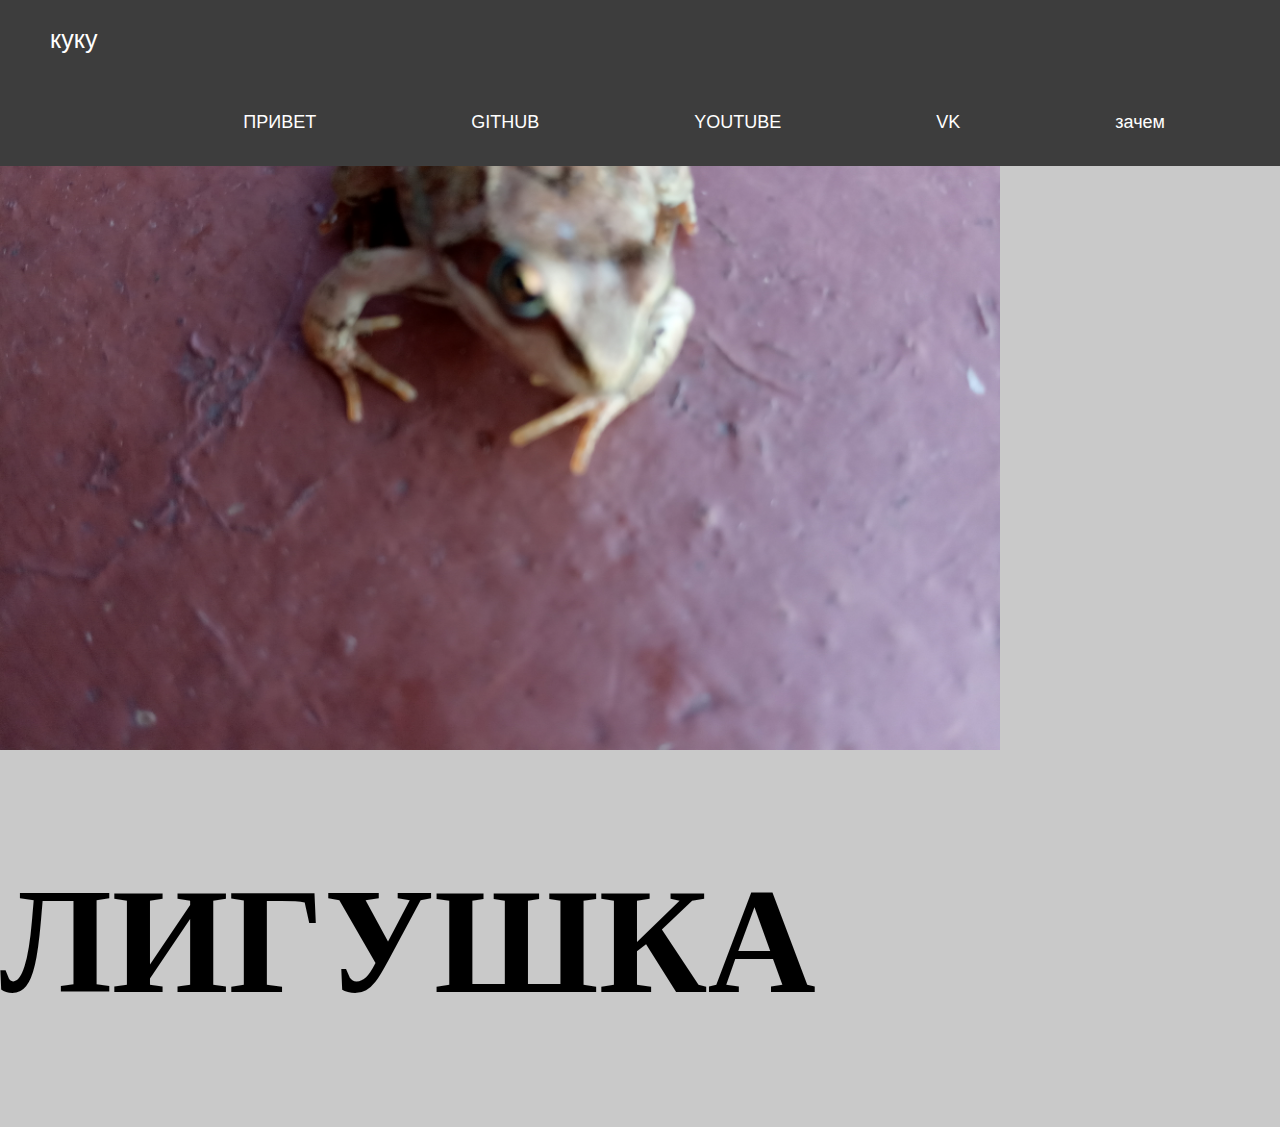
<file: index.html>
<!DOCTYPE html>
<html lang="ru">
<head>
	<meta charset="UTF-8">
	<meta name="viewport" content="width=device-width, initial-scale=1.0">
	<link rel="stylesheet" href="css/style.css">
	<link rel="shortcut icon" href="IMG_20200822_185217.jpg">
	<title>xiamaqaw</title>
</head>
<body>
	<div class="navbar">
		<div class="logo">куку</div>
		<div class="nav">
		<ul>
			<li><a href="https://yandex.ru/">ПРИВЕТ</a></li>
			<li><a href="https://github.com/xiamaqaw/">GITHUB</a></li>
			<li><a href="https://youtube.com/">YOUTUBE</a></li>
			<li><a href="https://vk.com/">VK</a></li>
			<li><a href="ban.html">зачем</a></li>
		</ul>
		</div>
	</div>
	<img src="IMG_20200822_185217.jpg" width="1000">
	<h1 class="ban">ЛИГУШКА</h1>
</body>
</html>
</file>
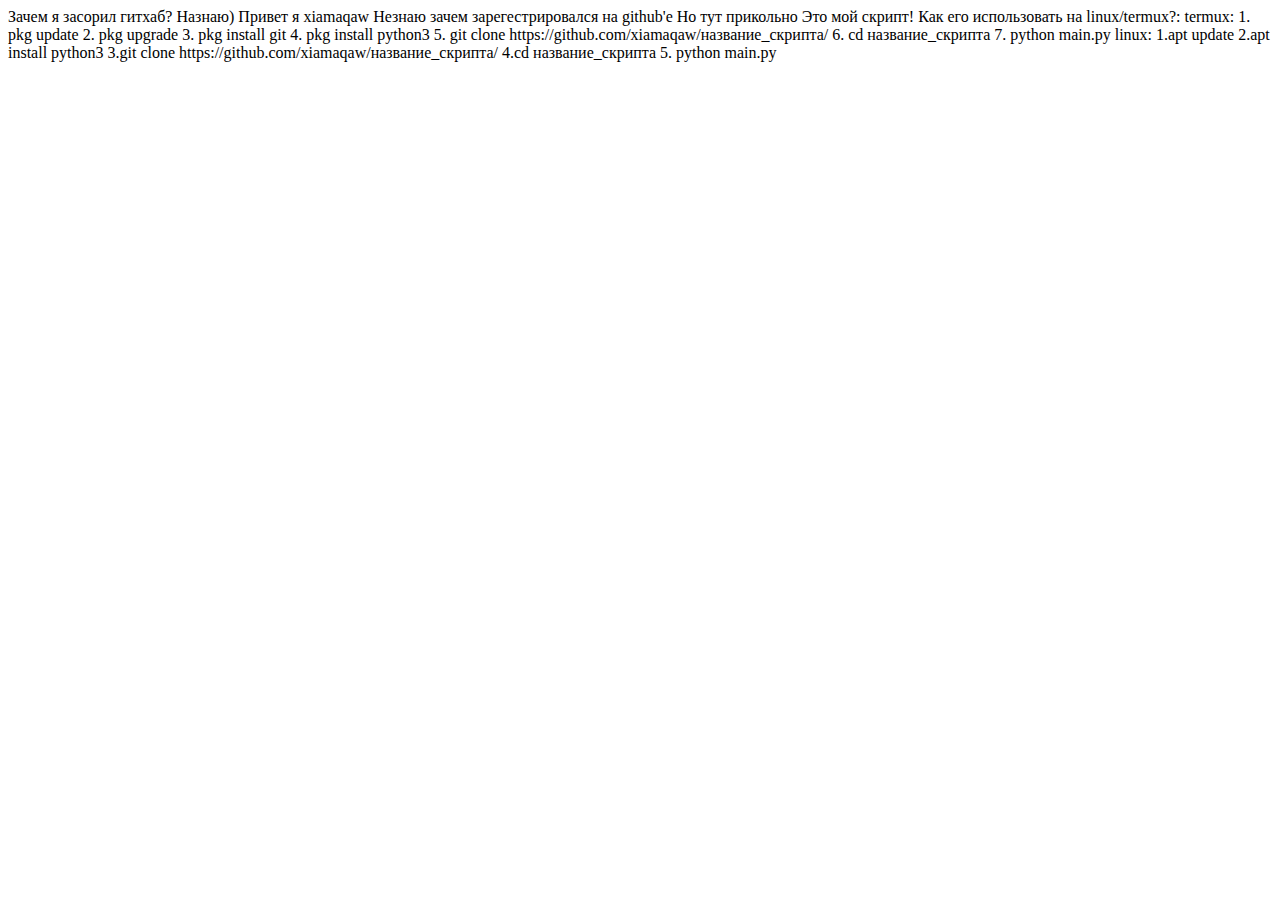
<file: ban.html>
<!DOCTYPE html>
<html lang="ru">
<head>
	<meta charset="UTF-8">
	<meta name="viewport" content="width=device-width, initial-scale=1.0">
	<title>Незнаю</title>
</head>
<body>
	Зачем я засорил гитхаб? Назнаю)
	Привет я xiamaqaw
Незнаю зачем зарегестрировался на github'e Но тут прикольно
Это мой скрипт!
Как его использовать на linux/termux?:
termux:
1. pkg update
2. pkg upgrade
3. pkg install git
4. pkg install python3
5. git clone https://github.com/xiamaqaw/название_скрипта/
6. cd название_скрипта 
7. python main.py

linux:
1.apt update
2.apt install python3
3.git clone https://github.com/xiamaqaw/название_скрипта/
4.cd название_скрипта
5. python main.py
</body>
</html>
</file>
<file: css/style.css>
body {
	background-color: #c9c9c9;
	margin: 0;
	padding: 0;
}
.navbar {
	left: 0px;
	top: 0px;
	width: 100%;
	position: fixed;
	background-color: #3d3d3d;
	font-family: arial;
	font-size: 18px;
}
.nav {
	float: right;
	padding:15px;
}
ul li {
	display:inline-block;
	margin-right: 50px;
	list-style: none;
}
ul li a {
	text-decoration: none;
	padding: 25px 50px;
	color: white;
}
.logo {
	float:left;
	color: white;
	font-size: 25px;
	padding: 25px 50px;
}
ul li:hover {
	transform: scale(1.1);
}
.ban {
	font-size: 150px;
}
</file>
